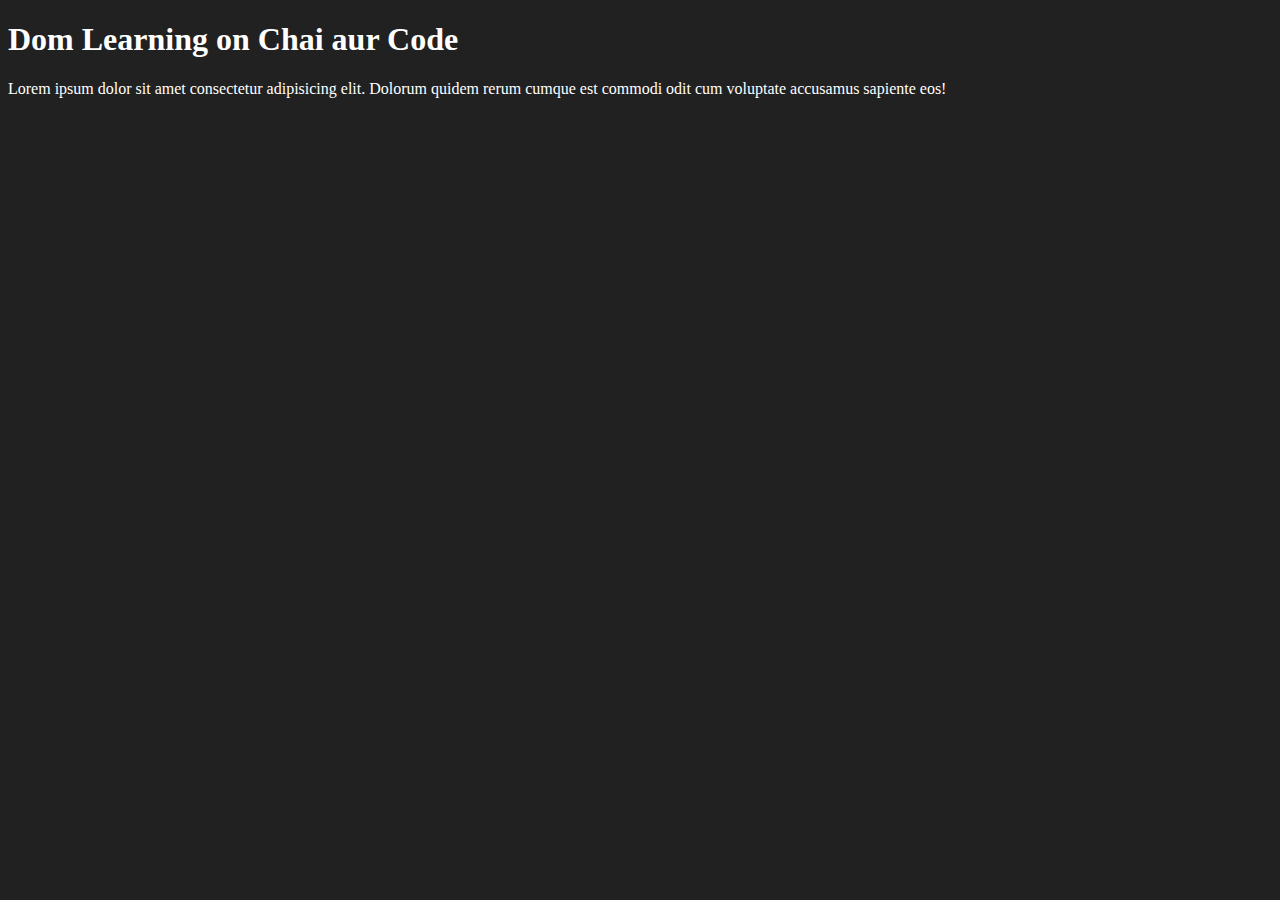
<file: 07_DOM/one.html>
<!DOCTYPE html>
<html lang="en">
  <head>
    <meta charset="UTF-8" />
    <meta name="viewport" content="width=device-width, initial-scale=1.0" />
    <title>DOM learning</title>
    <style>
      .bg-black {
        background-color: #212121;
        color: #fff;
      }
    </style>
  </head>
  <body class="bg-black">
    <div>
      <h1 id="title" class="heading">
        Dom Learning on Chai aur Code
        <span style="display: none">test code</span>
      </h1>
      <p>
        Lorem ipsum dolor sit amet consectetur adipisicing elit. Dolorum quidem
        rerum cumque est commodi odit cum voluptate accusamus sapiente eos!
      </p>
    </div>
  </body>
</html>

<!-- 
    innerText // only give the value which is visible on the webpage
    textContent // give the value which is inside that tag
    innerHTML // give everything inside the tag
 -->

 <!-- 
    document.getElementByClassName
    document.getElementById
    document.querySelector // it gives the first element of that tag
    document.querySelectorAll // it gives all the element of that tag
  -->
</file>
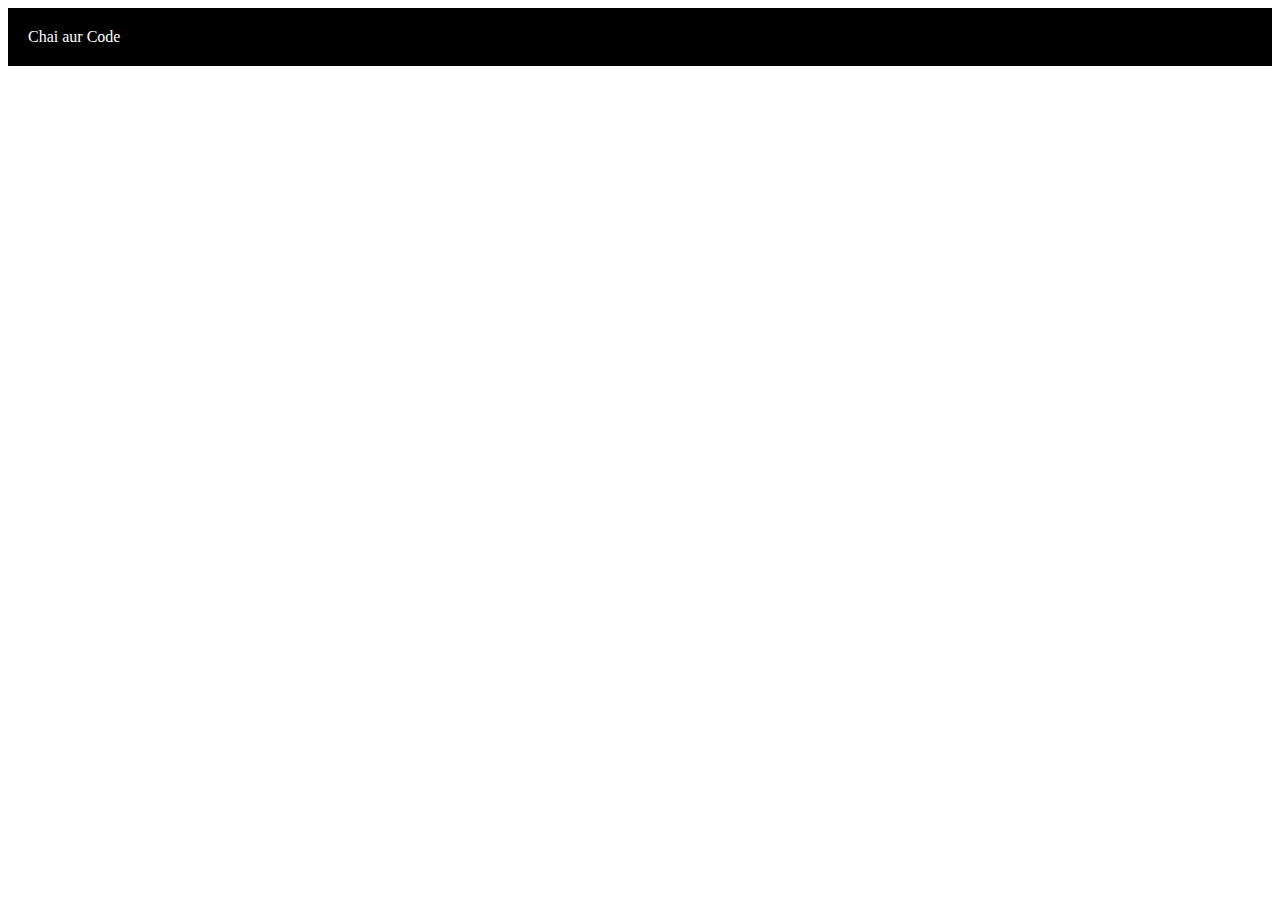
<file: 07_DOM/three.html>
<!DOCTYPE html>
<html lang="en">
  <head>
    <meta charset="UTF-8" />
    <meta name="viewport" content="width=device-width, initial-scale=1.0" />
    <title>Document</title>
  </head>
  <body>
    <script>
      const div = document.createElement("div");
      console.log(div);
      div.className = "title";
      div.id = "main";
      div.style.backgroundColor = "black";
      div.style.color = "white";
      div.style.padding = "20px";
      //   div.innerText = "Chai aur Code";
      div.setAttribute("title", "generated title");
      const text = document.createTextNode("Chai aur Code");
      div.appendChild(text);

      document.body.appendChild(div);
    </script>
  </body>
</html>
</file>
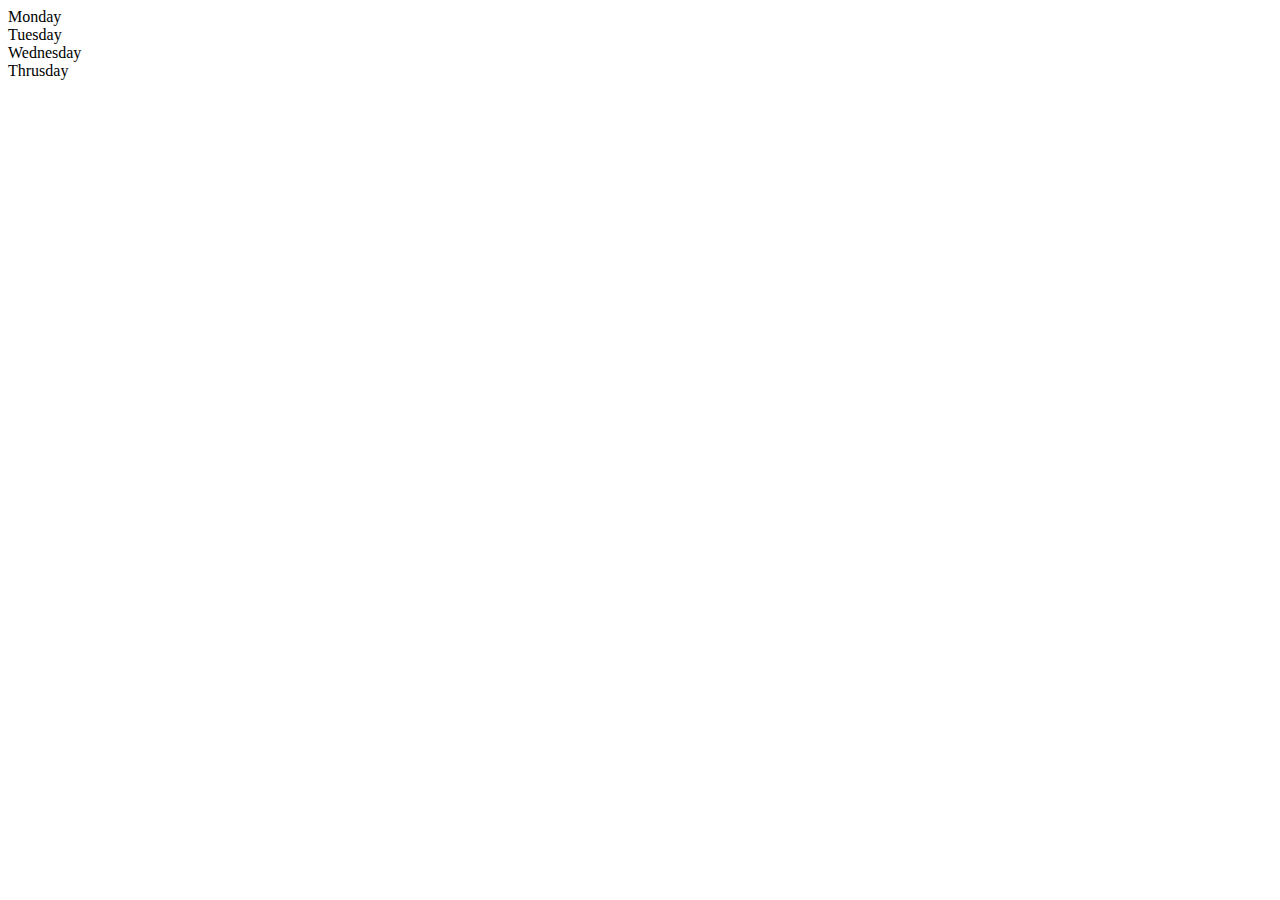
<file: 07_DOM/two.html>
<!DOCTYPE html>
<html lang="en">
  <head>
    <meta charset="UTF-8" />
    <meta name="viewport" content="width=device-width, initial-scale=1.0" />
    <title>DOM 2</title>
  </head>
  <body>
    <div class="parent">
      <div class="days">Monday</div>
      <div class="days">Tuesday</div>
      <div class="days">Wednesday</div>
      <div class="days">Thrusday</div>
    </div>

    <script>
      const parent = document.querySelector(".parent");
      console.log(parent);
      console.log(parent.children);
      const parentChilren = parent.children;
    </script>
  </body>
</html>
</file>
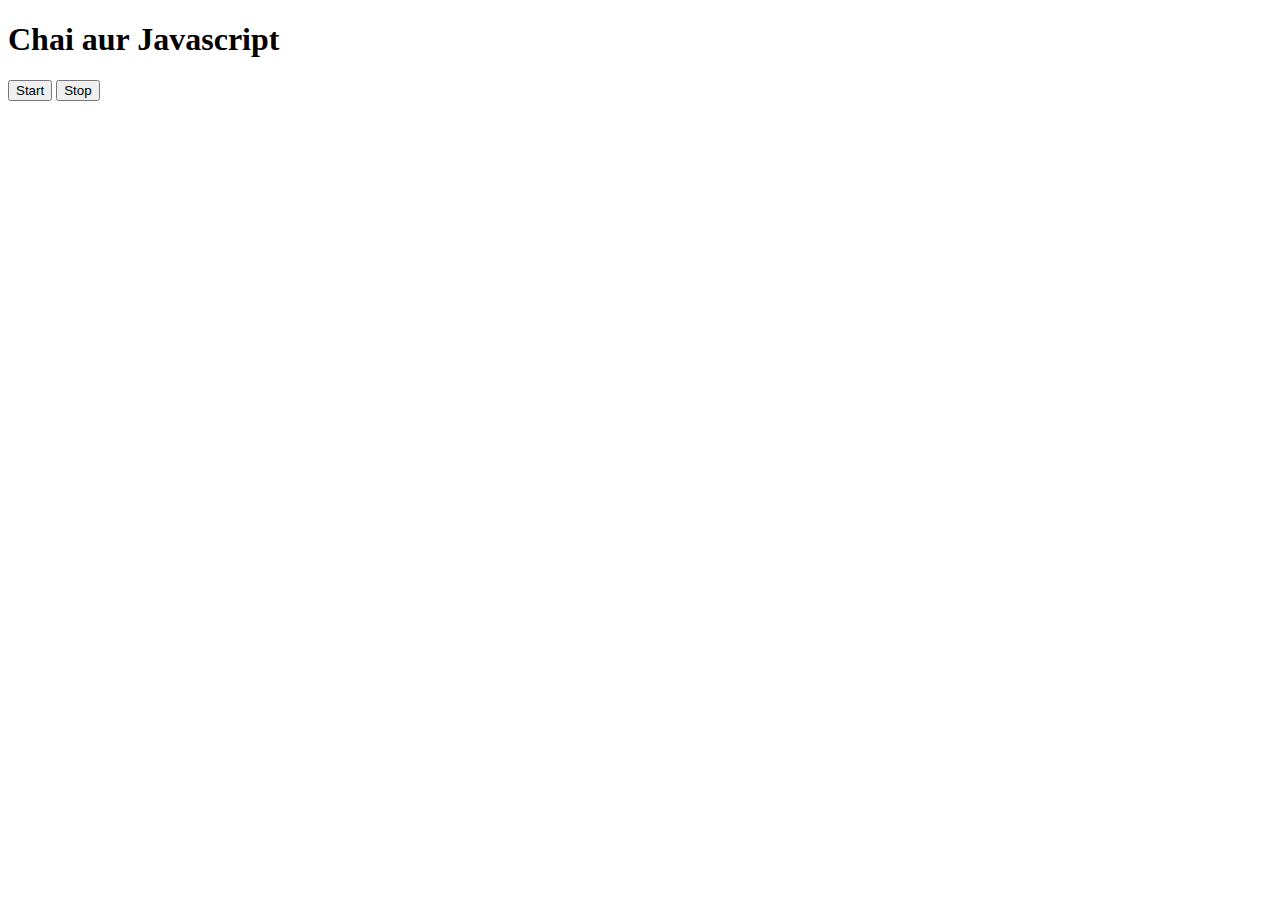
<file: 09_Events/three.html>
<!DOCTYPE html>
<html lang="en">
<head>
    <meta charset="UTF-8">
    <meta name="viewport" content="width=device-width, initial-scale=1.0">
    <title>Document</title>
</head>
<body>
    <h1>Chai aur Javascript</h1>
    <button id="start">Start</button>
    <button id="stop">Stop</button>
</body>
<script>
    const sayDate = function(str){
        console.log(str, Date.now());
    }

    const intervalId = setInterval(sayDate, 1000, "hi")

    clearInterval(intervalId)
</script>
</html>
</file>
